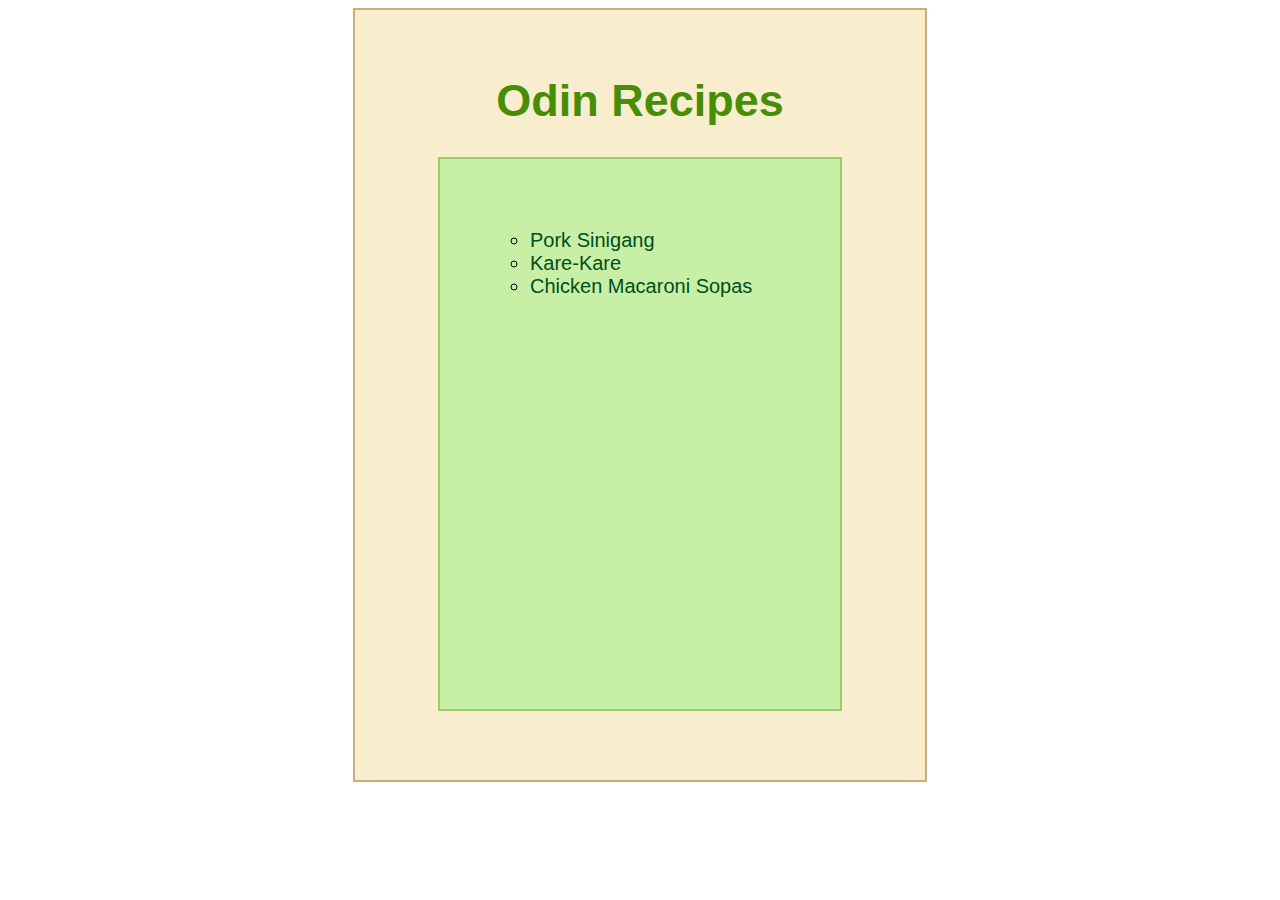
<file: index.html>
<!DOCTYPE html>
<html lang="en">
<head>
    <meta charset="UTF-8">
    <meta name="viewport" content="width=device-width, initial-scale=1.0">
    <link rel="stylesheet" href="index.css">
    <title>Filipino Dishes</title>
</head>
<body>
<div>
    <h1 class="header">Odin Recipes</h1>
    <div class="recipe-list">
    <ul>
        <li><a href="recipes/sinigang.html">Pork Sinigang</a></li>
        <li><a href="recipes/karekare.html">Kare-Kare</a></li>
        <li><a href="recipes/sopas.html">Chicken Macaroni Sopas</a></li>
    </ul>
    </div>
</div>
</body>
</html>
</file>
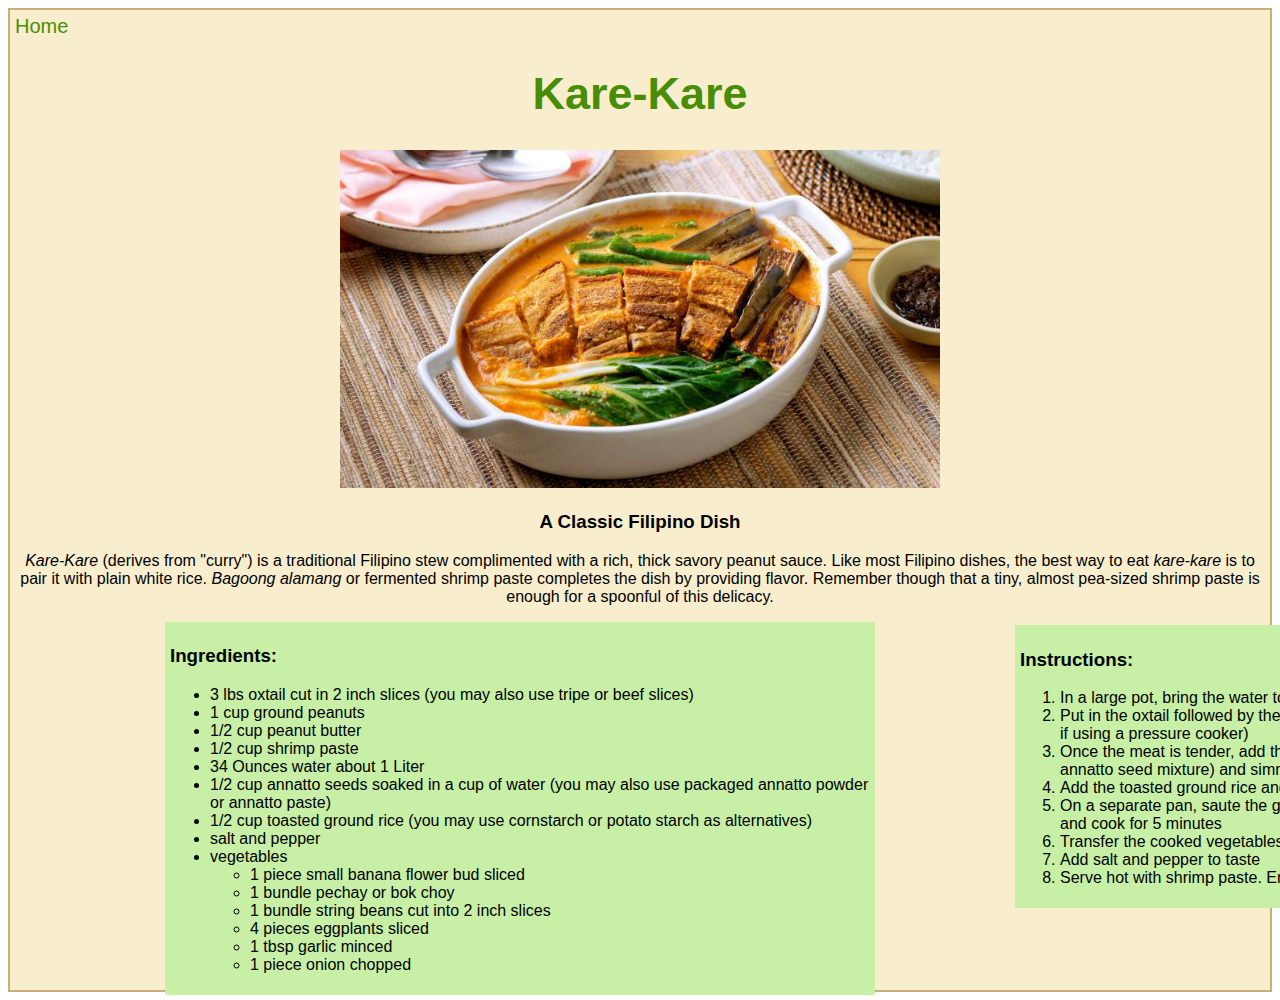
<file: recipes/karekare.html>
<!DOCTYPE html>
<html lang="en">
<head>
    <meta charset="UTF-8">
    <meta name="viewport" content="width=device-width initial-scale=1.0">
    <link rel="stylesheet" href="recipe.css">
    <title>Kare-Kare</title>
</head>
<body>
<div class="page" style="height: 970px">
    <a href="../index.html">Home</a>
    <div class="upperpart">
    <h1 class="recipe-name">Kare-Kare</h1>
    <img src="../images/kare-kare.jpg" alt="thick oxtail and vegetables stew with creamy peanut butter sauce and bagoong or fermented shrimp paste on the side">
    <div class="recipe-des">
    <h3>A Classic Filipino Dish</h3>
    <p><i>Kare-Kare</i> (derives from "curry") is a traditional Filipino stew complimented with a rich, thick savory peanut sauce. Like most Filipino dishes, the best way to eat <i>kare-kare</i> is to pair it with plain white rice. <i>Bagoong alamang</i> or fermented shrimp paste completes the dish by providing flavor. Remember though that a tiny, almost pea-sized shrimp paste is enough for a spoonful of this delicacy.</p>
    </div>
    </div>
    <div class="recipe-ing">
    <h3>Ingredients:</h3>
    <ul>
        <li>3 lbs oxtail cut in 2 inch slices (you may also use tripe or beef slices)</li>
        <li>1 cup ground peanuts</li>
        <li>1/2 cup peanut butter</li>
        <li>1/2 cup shrimp paste</li>
        <li>34 Ounces water about 1 Liter</li>
        <li>1/2 cup annatto seeds soaked in a cup of water (you may also use packaged annatto powder or annatto paste)</li>
        <li>1/2 cup toasted ground rice (you may use cornstarch or potato starch as alternatives)</li>
        <li>salt and pepper</li>
        <li>vegetables
            <ul>
                <li>1 piece small banana flower bud sliced</li>
                <li>1 bundle pechay or bok choy</li>
                <li>1 bundle string beans cut into 2 inch slices</li>
                <li>4 pieces eggplants sliced</li>
                <li>1 tbsp garlic minced</li>
                <li>1 piece onion chopped</li>
            </ul>
        </li>
    </ul>
    </div>
    <div class="recipe-ins" style="position: relative; bottom: 370px">
    <h3>Instructions:</h3>
    <ol>
        <li>In a large pot, bring the water to a boil</li>
        <li>Put in the oxtail followed by the onions and simmer for 2.5 to 3 hrs or until tender (35 minutes if using a pressure cooker)</li>
        <li>Once the meat is tender, add the ground peanuts, peanut butter, and coloring (water from the annatto seed mixture) and simmer for 5 to 7 minutes</li>
        <li>Add the toasted ground rice and simmer for 5 minutes</li>
        <li>On a separate pan, saute the garlic then add the banana flower, eggplant, and string beans and cook for 5 minutes</li>
        <li>Transfer the cooked vegetables to the large pot (where the rest of the ingredients are)</li>
        <li>Add salt and pepper to taste</li>
        <li>Serve hot with shrimp paste. Enjoy!</li>
    </ol>
    </div>
</div>
</body>
</html>
</file>
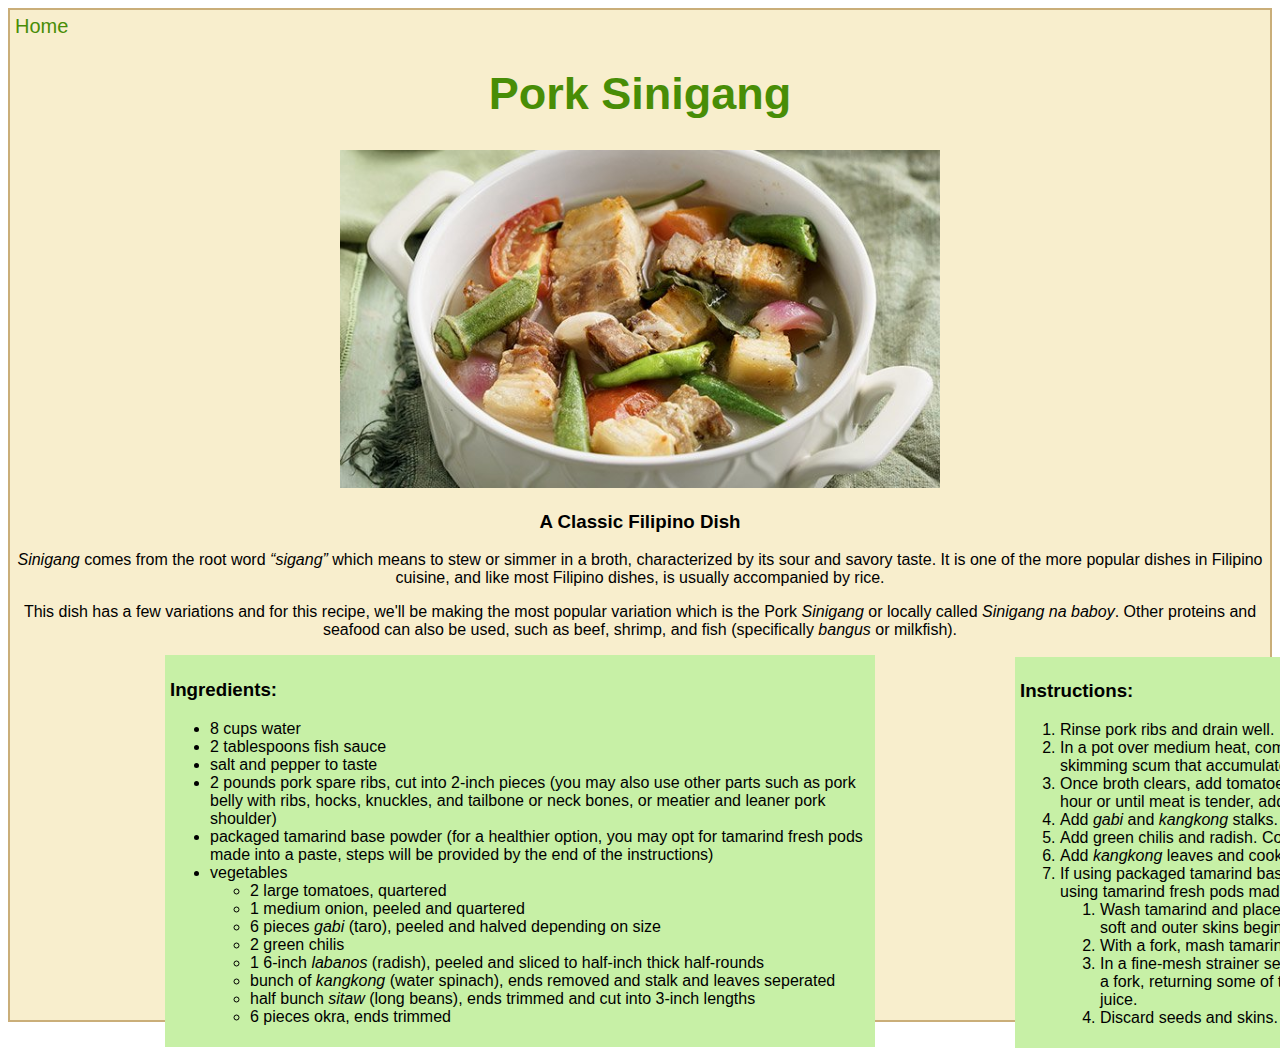
<file: recipes/sinigang.html>
<!DOCTYPE html>
<html lang="en">
<head>
    <meta charset="UTF-8">
    <meta name="viewport" content="width=device-width, initial scale=1.0">
    <link rel="stylesheet" href="recipe.css">
    <title>Pork Sinigang</title>
</head>
<body>
<div class="page">
    <a href="../index.html">Home</a>
    <div class="upperpart">
    <h1 class="recipe-name">Pork Sinigang</h1>
    <img src="../images/pork-sinigang.jpg" alt="Warm, sour and savory sinigang soup with pork and various vegetables in a white bowl">
    <div class="recipe-des">
    <h3>A Classic Filipino Dish</h3>
    <p><i>Sinigang</i> comes from the root word <i>“sigang”</i> which means to stew or simmer in a broth, characterized by its sour and savory taste. It is one of the more popular dishes in Filipino cuisine, and like most Filipino dishes, is usually accompanied by rice.</p>
    <p>This dish has a few variations and for this recipe, we'll be making the most popular variation which is the Pork <i>Sinigang</i> or locally called <em>Sinigang na baboy</em>. Other proteins and seafood can also be used, such as beef, shrimp, and fish (specifically <i>bangus</i> or milkfish).</p>
    </div>
    </div>
    <div class="recipe-ing">
    <h3>Ingredients:</h3>
    <ul>
        <li>8 cups water</li>
        <li>2 tablespoons fish sauce</li>
        <li>salt and pepper to taste</li>
        <li>2 pounds pork spare ribs, cut into 2-inch pieces (you may also use other parts such as pork belly with ribs, hocks, knuckles, and tailbone or neck bones, or meatier and leaner pork shoulder)</li>
        <li>packaged tamarind base powder (for a healthier option, you may opt for tamarind fresh pods made into a paste, steps will be provided by the end of the instructions)</li>
        <li>vegetables
            <ul>
                <li>2 large tomatoes, quartered</li>
                <li>1 medium onion, peeled and quartered</li>
                <li>6 pieces <i>gabi</i> (taro), peeled and halved depending on size</li>
                <li>2 green chilis</li>
                <li>1 6-inch <i>labanos</i> (radish), peeled and sliced to half-inch thick half-rounds</li>
                <li>bunch of <i>kangkong</i> (water spinach), ends removed and stalk and leaves seperated</li>
                <li>half bunch <i>sitaw</i> (long beans), ends trimmed and cut into 3-inch lengths</li>
                <li>6 pieces okra, ends trimmed</li>
            </ul>
        </li>    
    </ul>
    </div>
    <div class="recipe-ins">
    <h3>Instructions:</h3>
    <ol>
        <li>Rinse pork ribs and drain well.</li>
        <li>In a pot over medium heat, combine pork and enough water to cover. Bring to a boil, skimming scum that accumulates on top.</li>
        <li>Once broth clears, add tomatoes, onion, and fish sauce. Lower heat and simmer for about an hour or until meat is tender, adding more water as necessary to maintain about 8 cups.</li>
        <li>Add <i>gabi</i> and <i>kangkong</i> stalks. Cook for about 4 to 6 minutes or until tender.</li>
        <li>Add green chilis and radish. Continue to simmer for about 2 to 3 minutes.</li>
        <li>Add <i>kangkong</i> leaves and cook for another 1 to 2 minutes.</li>
        <li>If using packaged tamarind base powder, add to the pot and stir until completely dissolved. If using tamarind fresh pods made:
            <ol>
                <li>Wash tamarind and place in a saucepan with 1 cup water. Bring to a boil and cook until soft and outer skins begin to burst.</li>
                <li>With a fork, mash tamarinds.</li>
                <li>In a fine-mesh strainer set over a bowl, pour tamarind and liquid. Continue to mash with a fork, returning some of the liquid into the strainer once or twice, to fully extract the juice.</li>
                <li>Discard seeds and skins. Pour tamarind juice into the pot of sinigang.</li>
            </ol>
        </li>
    </ol>
    </div>
</div>
</body>
</html>
</file>
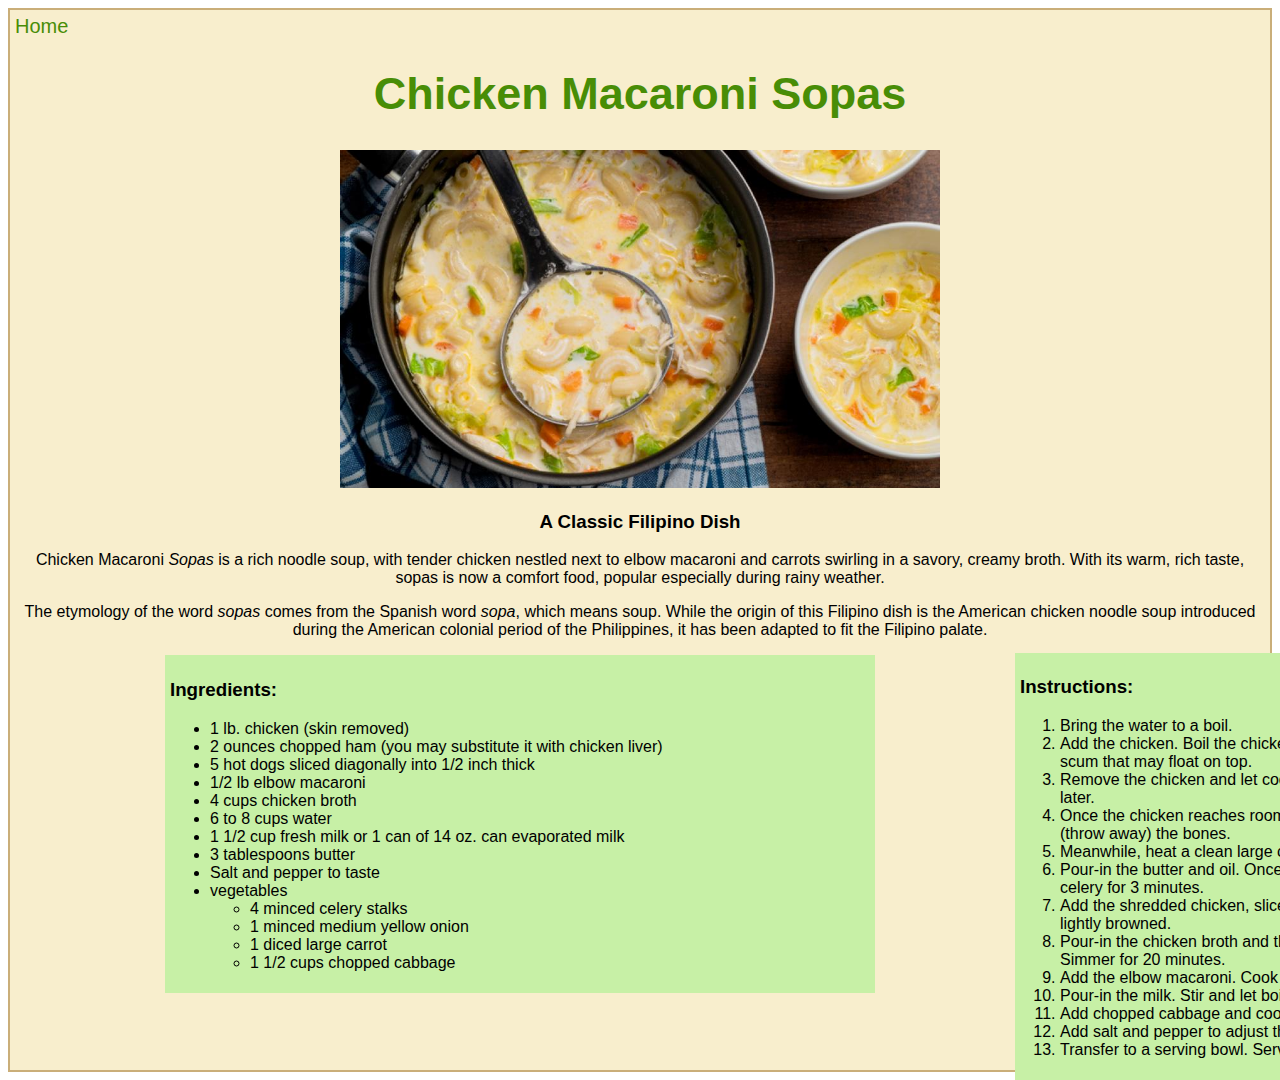
<file: recipes/sopas.html>
<!DOCTYPE html>
<html lang="en">
<head>
    <meta charset="UTF-8">
    <meta name="viewport" content="width=device-width initial-scale=1.0">
    <link rel="stylesheet" href="recipe.css">
    <title>Chicken Macaroni Sopas</title>
</head>
<body>
<div class="page" style="height: 1050px">
    <a href="../index.html">Home</a>
    <div class="upperpart">
    <h1 class="recipe-name">Chicken Macaroni Sopas</h1>
    <img src="../images/sopas.jpg" alt="hot and rich chicken pot of noodle soup perfect during rainy and cold weather">
    <div class="recipe-des">
    <h3>A Classic Filipino Dish</h3>
    <p>Chicken Macaroni <i>Sopas</i> is a rich noodle soup, with tender chicken nestled next to elbow macaroni and carrots swirling in a savory, creamy broth. With its warm, rich taste, sopas is now a comfort food, popular especially during rainy weather.</p>
    <p>The etymology of the word <i>sopas</i> comes from the Spanish word <i>sopa</i>, which means soup. While the origin of this Filipino dish is the American chicken noodle soup introduced during the American colonial period of the Philippines, it has been adapted to fit the Filipino palate.</p>
    </div>
    </div>
    <div class="recipe-ing">
    <h3>Ingredients:</h3>
    <ul>
        <li>1 lb. chicken (skin removed)</li>
        <li>2 ounces chopped ham (you may substitute it with chicken liver)</li>
        <li>5 hot dogs sliced diagonally into 1/2 inch thick</li>
        <li>1/2 lb elbow macaroni</li>
        <li>4 cups chicken broth</li>
        <li>6 to 8 cups water</li>
        <li>1 1/2 cup fresh milk or 1 can of 14 oz. can evaporated milk</li>
        <li>3 tablespoons butter</li>
        <li>Salt and pepper to taste</li>
        <li>vegetables
            <ul>
                <li>4 minced celery stalks</li>
                <li>1 minced medium yellow onion</li>
                <li>1 diced large carrot</li>
                <li>1 1/2 cups chopped cabbage</li>
            </ul>
        </li>
    </ul>
    </div>
    <div class="recipe-ins" style="position: relative; bottom: 340px">
    <h3>Instructions:</h3>
    <ol>
        <li>Bring the water to a boil.</li>
        <li>Add the chicken. Boil the chicken in low to medium heat for 45 minutes or until tender. Skim scum that may float on top.</li>
        <li>Remove the chicken and let cool. Set-aside the water used to boil the chicken. We'll use this later.</li>
        <li>Once the chicken reaches room temperature, shred the meat using your hands. Discard (throw away) the bones.</li>
        <li>Meanwhile, heat a clean large cooking pot.</li>
        <li>Pour-in the butter and oil. Once the butter and oil becomes hot, sauté the onion, carrot, and celery for 3 minutes.</li>
        <li>Add the shredded chicken, sliced hot dogs and chopped ham. Cook for 2 minutes or until lightly browned.</li>
        <li>Pour-in the chicken broth and the remaining water used to boil the chicken. Stir and let boil. Simmer for 20 minutes.</li>
        <li>Add the elbow macaroni. Cook for 8-10 minutes. Add more water if needed.</li>
        <li>Pour-in the milk. Stir and let boil.</li>
        <li>Add chopped cabbage and cook for about 1 minute or until tender-crisp.</li>
        <li>Add salt and pepper to adjust the taste.</li>
        <li>Transfer to a serving bowl. Serve, share and enjoy!</li>
    </ol>
    </div>
</div>
</body>
</html>
</file>
<file: index.css>
div {
    font-family: Verdana, Helvetica, monospace;
    background-color: rgb(248, 238, 205);
    margin: auto;
    width: 500px;
    height: 700px;
    border: 2px solid rgb(202, 174, 121);
    padding: 35px;
}

.header {
    color: rgb(72, 141, 6);
    font-size: 45px;
    text-align: center
}

.recipe-list {
    background-color: rgb(199, 240, 166);
    font-size: 20px;
    margin: auto;
    width: 300px;
    height: 450px;
    border: 2px solid rgb(160, 202, 104);
    padding: 50px;
}

ul {
    list-style-type: circle;
}

a {
    text-decoration: none;
    color: rgb(2, 77, 25);
}
</file>
<file: recipes/recipe.css>
div.page {
    font-family: Verdana, Helvetica, monospace;
    background-color: rgb(248, 238, 205);
    margin: auto;
    width: auto;
    height: 1000px;
    border: 2px solid rgb(202, 174, 121);
    padding: 5px;
}

.upperpart {
    text-align: center;
}

.recipe-name {
    color: rgb(72, 141, 6);
    font-size: 45px;
}

img {
    height: auto;
    width: 600px;
}

.recipe-ing {
    background-color: rgb(199, 240, 166);
    position: relative;
    left: 150px;
    width: 700px;
    border: 2px;
    padding: 5px;
}

.recipe-ins {
    background-color: rgb(199, 240, 166);
    position: relative;
    bottom: 390px;
    left: 1000px;
    width: 700px;
    border: 2px;
    padding: 5px;
}

a {
    text-decoration: none;
    color: rgb(72, 141, 6);
    font-size: 20px;
}
</file>
